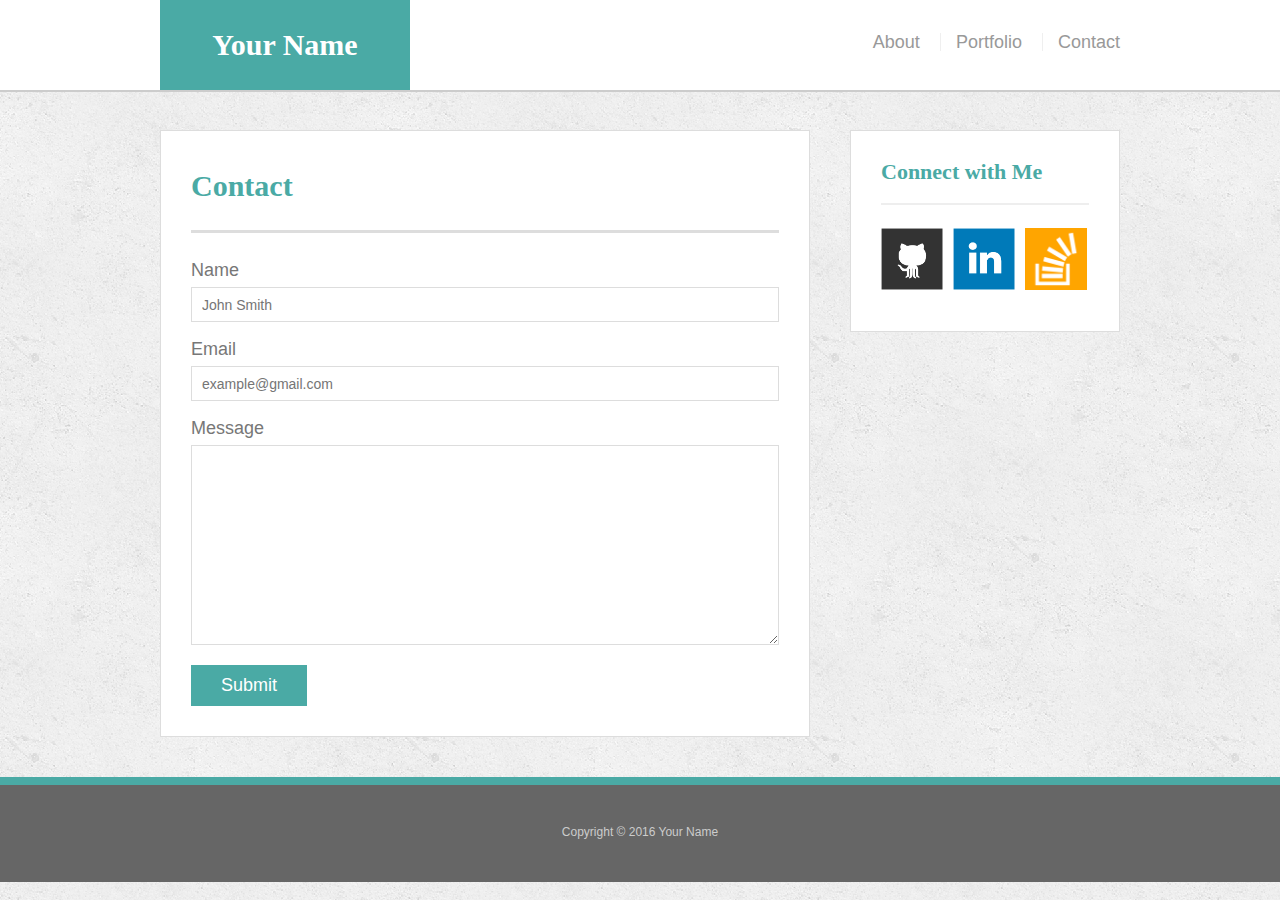
<file: bonus/hover-styles.html>
<!doctype html>
<html lang="en-us">

<head>
  <meta charset="UTF-8">
  <title>Hover Styling</title>
  <link rel="stylesheet" type="text/css" href="assets/css/reset.css">
  <link rel="stylesheet" type="text/css" href="assets/css/style.css">
</head>

<body>

  <header id="masthead">
    <div class="container">
      <a href="#" id="logo">Your Name</a>
      <nav>
        <a href="#">About</a>
        <a href="#">Portfolio</a>
        <a href="#">Contact</a>
      </nav>
    </div>
  </header>

  <div id="main-container" class="container">
    <section class="main-section">
      <h1>Contact</h1>

      <form id="contact-form">
        <ul>
          <li>
            <label for="name">Name</label>
            <input type="text" id="name" name="name" placeholder="John Smith" required="required">
          </li>
          <li>
            <label for="email">Email</label>
            <input type="email" id="email" name="email" placeholder="example@gmail.com" required="required">
          </li>
          <li>
            <label for="message">Message</label>
            <textarea id="message" name="message" required="required"></textarea>
          </li>
        </ul>
        <input type="submit">
      </form>

    </section>

    <section class="sidebar">
      <div id="connect">
        <h2>Connect with Me</h2>

        <img src="assets/images/github-128.png" class="social" alt="Github">
        <img src="assets/images/linkedin-128.png" class="social" alt="LinkedIn">
        <img src="assets/images/stackoverflow-128.png" class="social" alt="Stack Overflow">
      </div>
    </section>
  </div>

  <footer>
    <div class="container">
      Copyright &copy; 2016 Your Name
    </div>
  </footer>
</body>

</html>
</file>
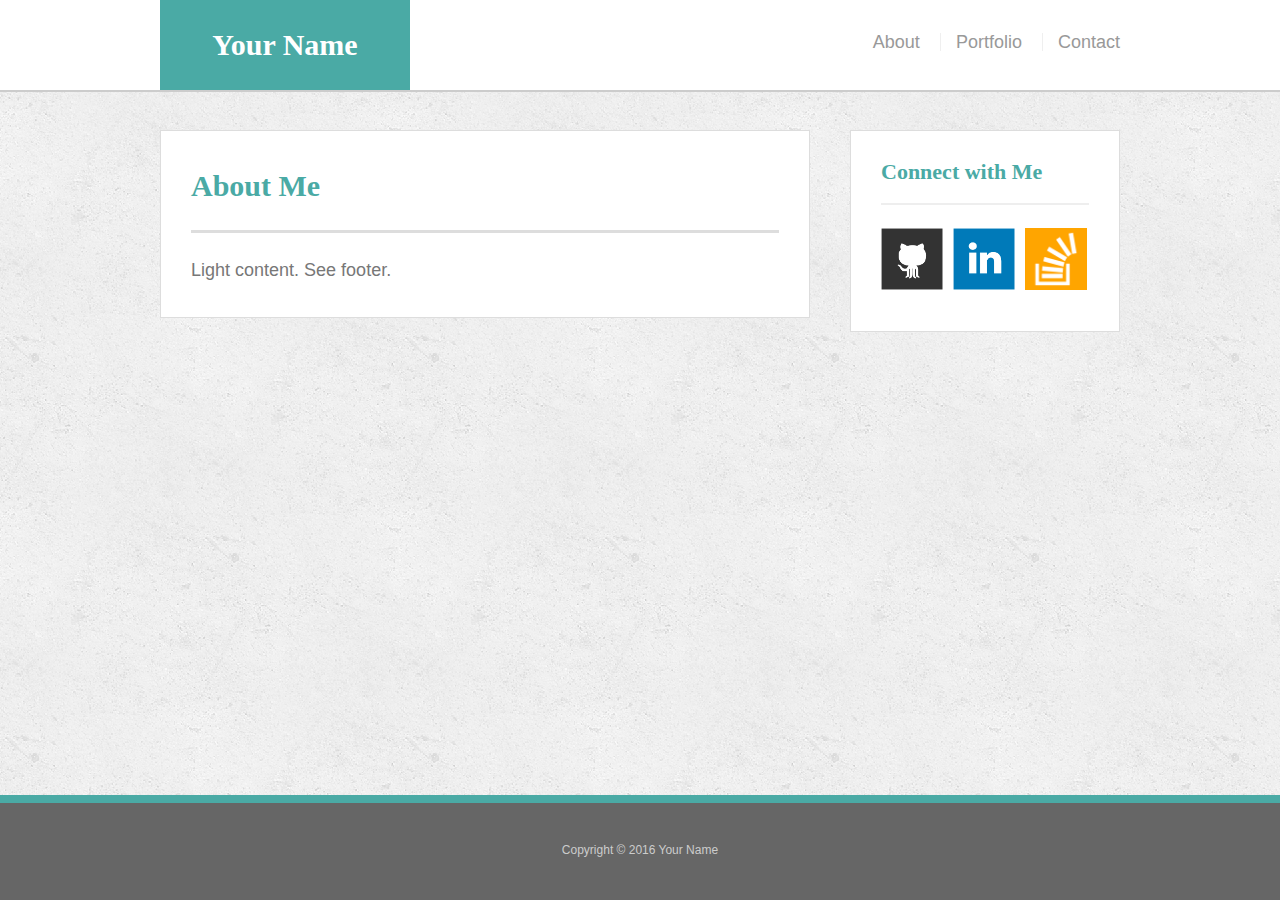
<file: bonus/sticky-footer.html>
<!doctype html>
<html lang="en-us">

<head>
  <meta charset="UTF-8">
  <title>Sticky Footer</title>
  <link rel="stylesheet" type="text/css" href="assets/css/reset.css">
  <link rel="stylesheet" type="text/css" href="assets/css/style.css">
</head>

<body>

  <header id="masthead">
    <div class="container">
      <a href="#" id="logo">Your Name</a>
      <nav>
        <a href="#">About</a>
        <a href="#">Portfolio</a>
        <a href="#">Contact</a>
      </nav>
    </div>
  </header>

  <div class="wrapper">
    <div id="main-container" class="container">
      <section class="main-section">
        <h1>About Me</h1>

        <p>Light content. See footer.</p>

      </section>

      <section class="sidebar">
        <div id="connect">
          <h2>Connect with Me</h2>

          <img src="assets/images/github-128.png" class="social" alt="Github">
          <img src="assets/images/linkedin-128.png" class="social" alt="LinkedIn">
          <img src="assets/images/stackoverflow-128.png" class="social" alt="Stack Overflow">
        </div>
      </section>

      <div class="push"></div>
    </div>
  </div>

  <footer>
    <div class="container">
      Copyright &copy; 2016 Your Name
    </div>
  </footer>
</body>

</html>
</file>
<file: bonus/assets/css/style.css>
body {
  font-family: Arial, "Helvetica Neue", Helvetica, sans-serif;
  font-size: 18px;
  line-height: 34px;
  color: #777;
  background: url("../images/concrete_seamless.png");
}

* {
  box-sizing: border-box;
  margin: 0;
}

/* sticky footer styling */

/* http://ryanfait.com/html5-sticky-footer/ */

html,
body {
  height: 100%;
}

.wrapper {
  height: auto !important;
  height: 100%;
  min-height: 100%;
  margin: 0 auto -105px;
}

footer,
.push {
  height: 105px;
}

/* end sticky footer styling */

/* start hover styling */

#logo:hover,
input[type=submit]:hover {
  background: #5e7f7e;
}

nav a:hover {
  color: #5e7f7e;
}

.social:hover {
  cursor: pointer;
  opacity: 0.8;
}

/* end hover styling */

/* general styling */

.container {
  width: 100%;
  max-width: 960px;
  margin: 0 auto;
  clear: both;
}

h1,
h2,
h3,
p {
  margin-bottom: 20px;
}

p:last-child {
  margin-bottom: 0;
}

h1,
h2,
h3 {
  font-family: Georgia, Times, "Times New Roman", serif;
  font-weight: 700;
  color: #4aaaa5;
}

h1 {
  padding-bottom: 20px;
  font-size: 30px;
  line-height: 49px;
  border-bottom: 3px solid #ddd;
}

h2,
h3 {
  font-size: 22px;
}

/* header */

#masthead {
  position: fixed;
  z-index: 99;
  width: 100%;
  margin: 0 0 30px;
  overflow: auto;
  color: #fff;
  background: #fff;
  border-bottom: 2px solid #ccc;
}

#logo {
  float: left;
  width: 250px;
  height: 90px;
  font-family: Georgia, Times, "Times New Roman", serif;
  font-size: 30px;
  font-weight: 700;
  line-height: 90px;
  color: #fff;
  text-align: center;
  text-decoration: none;
  background: #4aaaa5;
}

nav {
  float: right;
  margin-top: 25px;
}

nav a {
  display: inline-block;
  padding-left: 15px;
  margin-left: 15px;
  line-height: 18px;
  color: #999;
  text-decoration: none;
  border-left: 1px solid #efefef;
}

nav a:first-child {
  border-left: 0 none;
}

/* footer */

footer {
  padding: 30px 0;
  clear: both;
  font-size: 12px;
  color: #fff;
  color: #ccc;
  text-align: center;
  background: #666;
  border-top: 8px solid #4aaaa5;
}

/* sidebar */

.sidebar {
  float: right;
  width: 100%;
  max-width: 270px;
  padding: 30px;
  margin-bottom: 20px;
  background: #fff;
  border: 1px solid #ddd;
}

h3,
.sidebar h2 {
  padding-bottom: 20px;
  margin-bottom: 15px;
  line-height: 22px;
  border-bottom: 2px solid #eee;
}

.social {
  width: 62px;
  height: 62px;
  margin-top: 8px;
  margin-right: 5px;
}

.social:last-child {
  margin-right: 0;
}

/* main */

#main-container {
  padding-top: 130px;
}

.main-section {
  float: left;
  width: 100%;
  max-width: 650px;
  padding: 30px;
  margin: 0 0 40px;
  background: #fff;
  border: 1px solid #ddd;
}

/* contact page */

#contact-form ul {
  margin-bottom: 20px;
}

#contact-form li {
  margin-bottom: 10px;
}

label,
input[type=text],
input[type=email],
textarea {
  display: block;
  width: 100%;
}

input[type=text],
input[type=email],
textarea {
  height: 35px;
  padding: 0 10px;
  font-size: 14px;
  border: 1px solid #ddd;
}

textarea {
  height: 200px;
}

input[type=submit] {
  padding: 10px 30px;
  font-size: 18px;
  color: #fff;
  cursor: pointer;
  background: #4aaaa5;
  border: 0 none;
}
</file>
